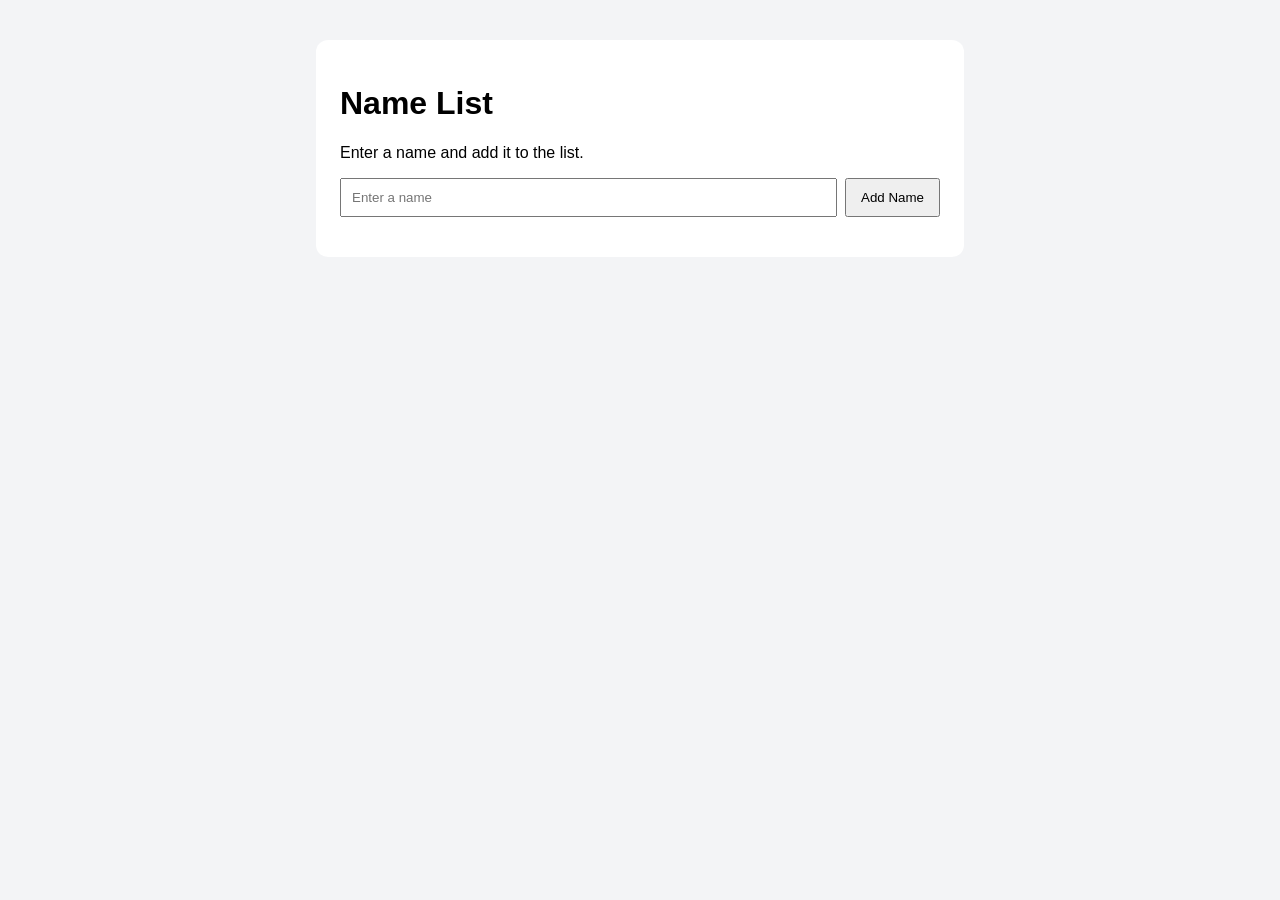
<file: examples/06_name_list/index.html>
<!DOCTYPE html>
<html lang="en">
<head>
  <meta charset="UTF-8">
  <meta name="viewport" content="width=device-width, initial-scale=1.0">
  <title>Name List</title>
  <link rel="stylesheet" href="style.css">
</head>
<body>
  <main class="card">
    <h1>Name List</h1>
    <p>Enter a name and add it to the list.</p>
    <form id="nameForm">
      <input id="nameInput" type="text" placeholder="Enter a name" required>
      <button>Add Name</button>
    </form>
    <p id="message"></p>
    <ul id="nameList"></ul>
  </main>
  <script src="script.js"></script>
</body>
</html>
</file>
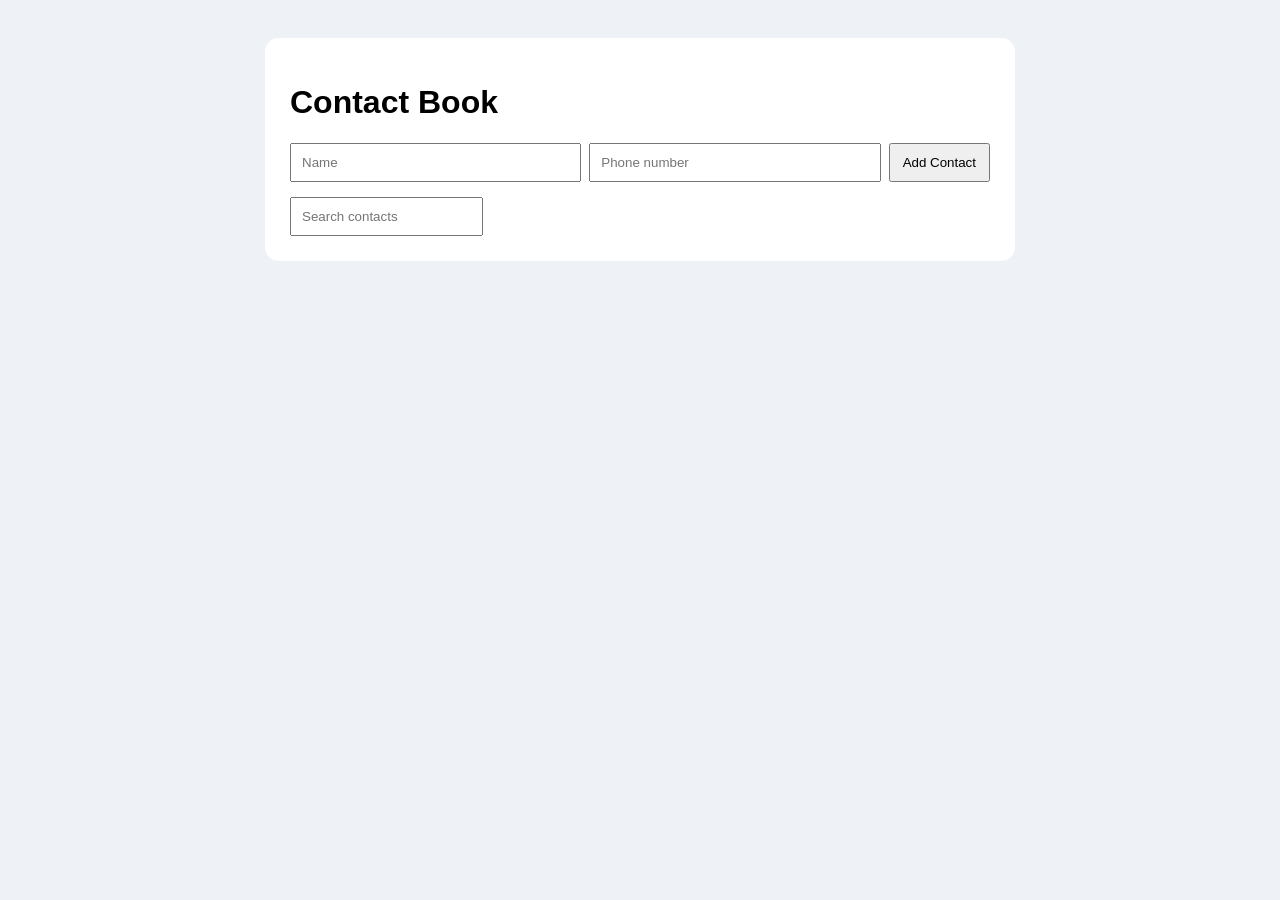
<file: examples/07_contact_book/index.html>
<!DOCTYPE html>
<html lang="en">
<head>
<meta charset="UTF-8"><meta name="viewport" content="width=device-width,initial-scale=1">
<title>Contact Book</title><link rel="stylesheet" href="style.css">
</head>
<body><main class="card">
<h1>Contact Book</h1>
<form id="contactForm">
<input id="name" placeholder="Name" required>
<input id="phone" placeholder="Phone number" required>
<button>Add Contact</button>
</form>
<input id="search" placeholder="Search contacts">
<div id="contacts"></div>
</main><script src="script.js"></script></body></html>
</file>
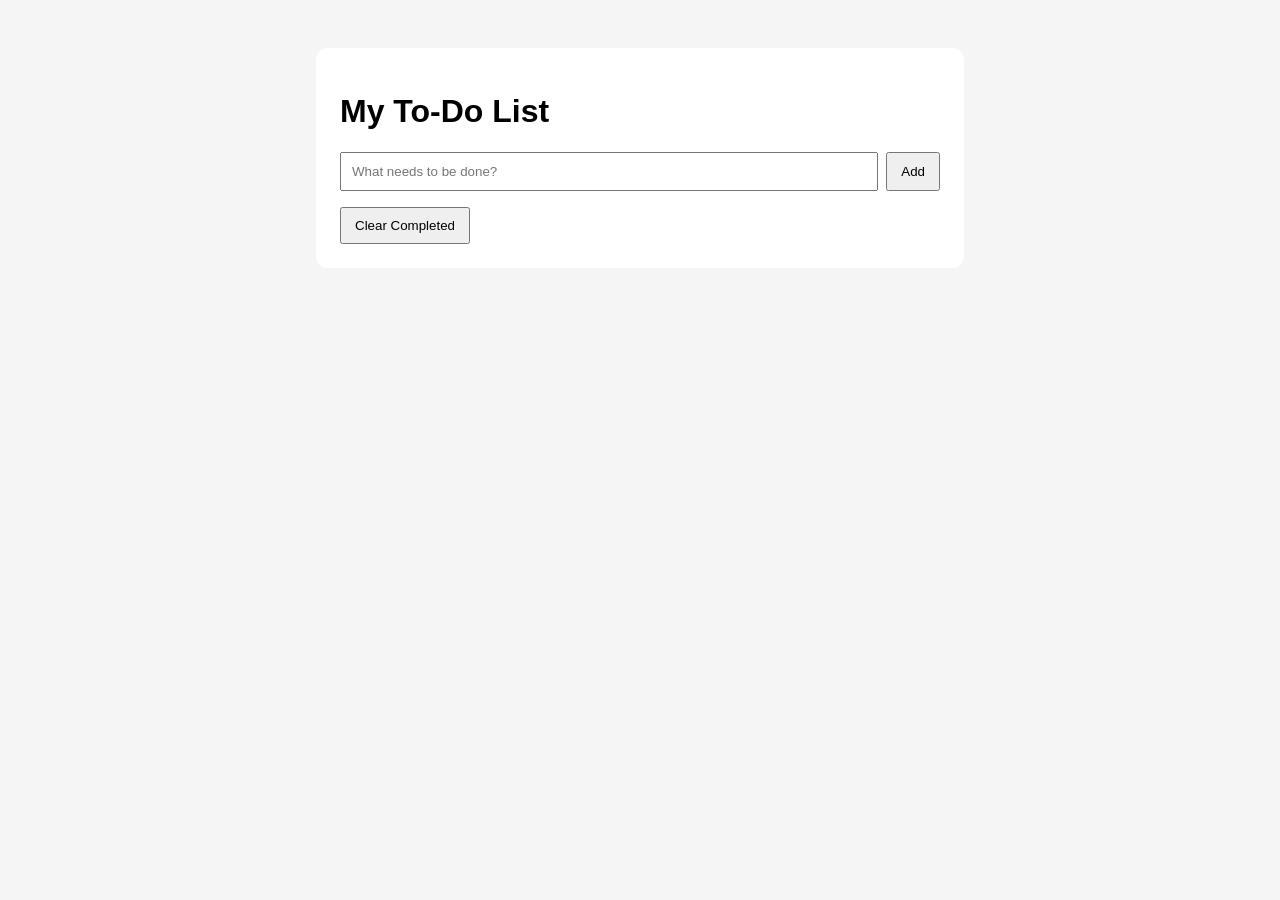
<file: examples/08_todo_list/index.html>
<!DOCTYPE html>
<html lang="en"><head><meta charset="UTF-8"><meta name="viewport" content="width=device-width,initial-scale=1">
<title>To-Do List</title><link rel="stylesheet" href="style.css"></head>
<body><main class="card"><h1>My To-Do List</h1>
<form id="taskForm"><input id="taskInput" placeholder="What needs to be done?" required><button>Add</button></form>
<ul id="tasks"></ul><button id="clear">Clear Completed</button></main><script src="script.js"></script></body></html>
</file>
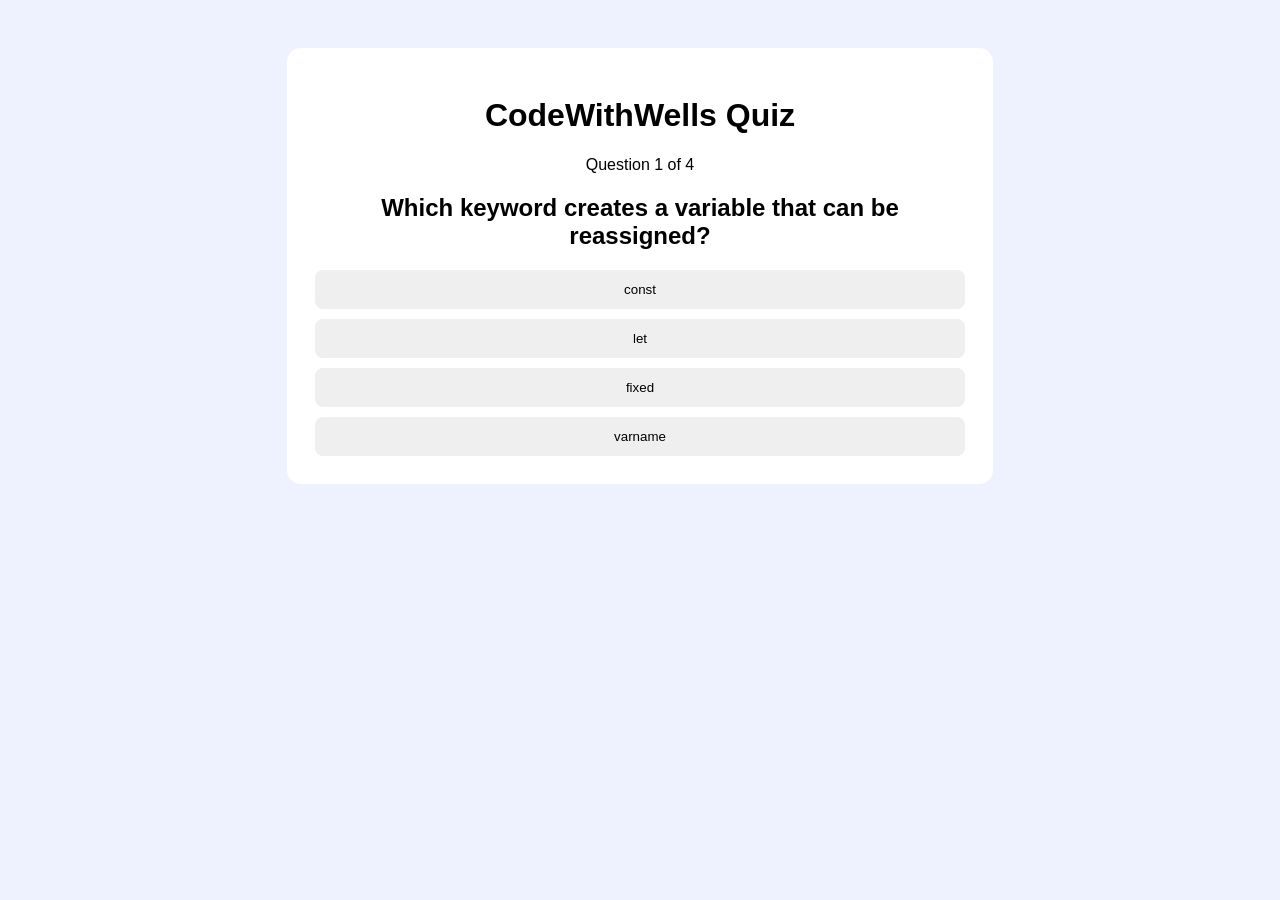
<file: examples/09_quiz_app/index.html>
<!DOCTYPE html>
<html lang="en"><head><meta charset="UTF-8"><meta name="viewport" content="width=device-width,initial-scale=1">
<title>Quiz App</title><link rel="stylesheet" href="style.css"></head>
<body><main class="card"><h1 id="title">CodeWithWells Quiz</h1><div id="quiz"></div></main><script src="script.js"></script></body></html>
</file>
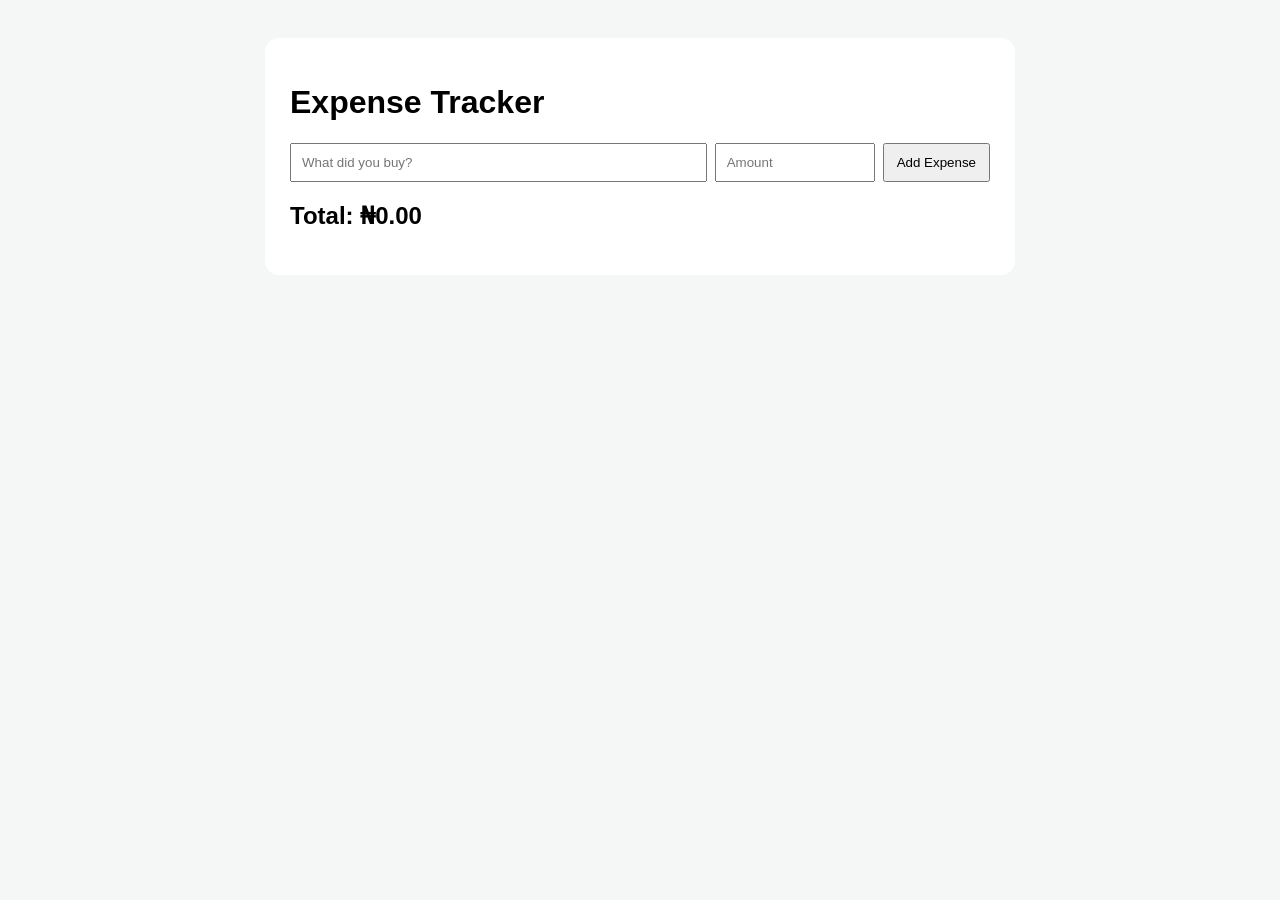
<file: examples/10_expense_tracker/index.html>
<!DOCTYPE html>
<html lang="en"><head><meta charset="UTF-8"><meta name="viewport" content="width=device-width,initial-scale=1">
<title>Expense Tracker</title><link rel="stylesheet" href="style.css"></head>
<body><main class="card"><h1>Expense Tracker</h1>
<form id="expenseForm">
<input id="description" placeholder="What did you buy?" required>
<input id="amount" type="number" min="0" step="0.01" placeholder="Amount" required>
<button>Add Expense</button>
</form>
<h2>Total: ₦<span id="total">0.00</span></h2>
<ul id="expenses"></ul>
</main><script src="script.js"></script></body></html>
</file>
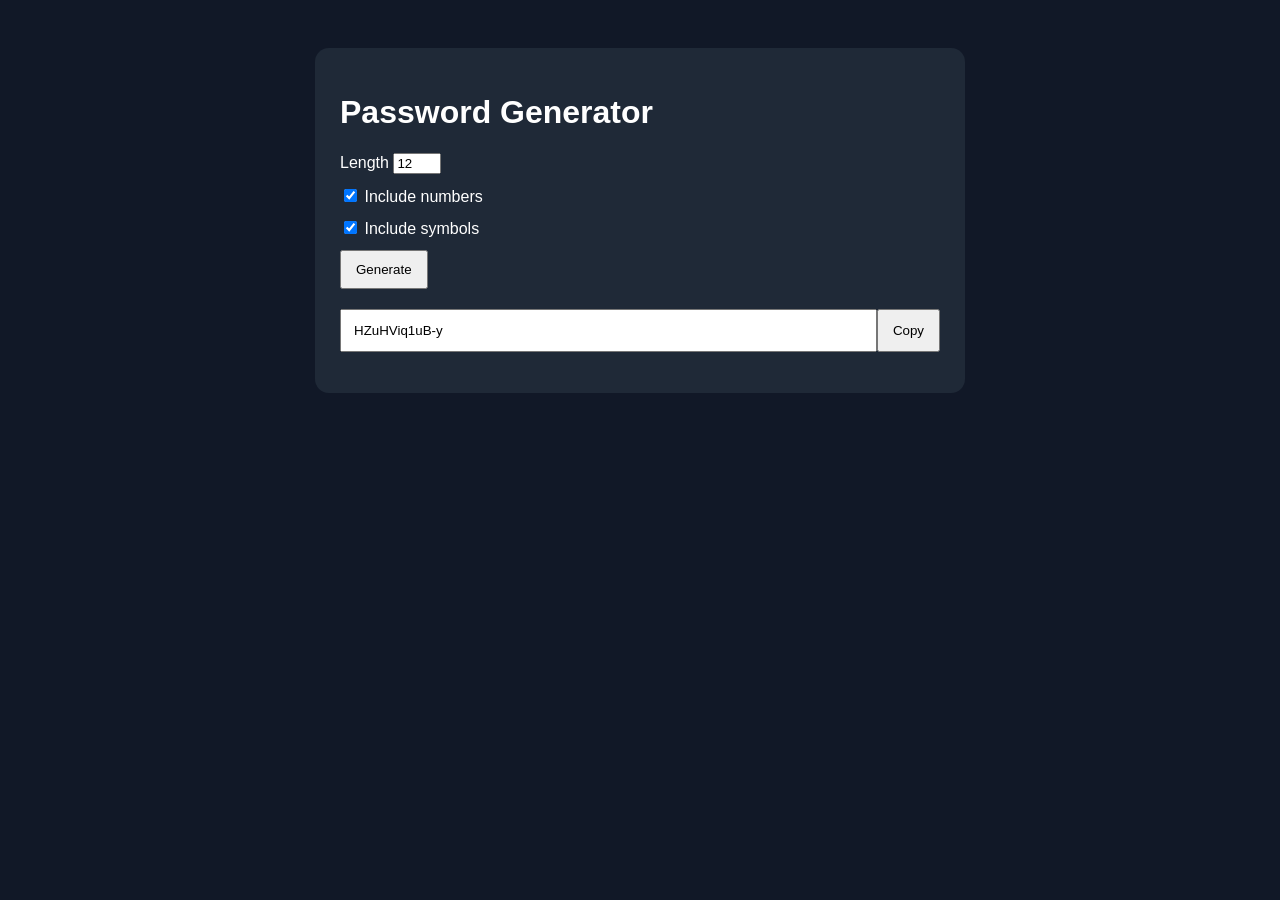
<file: examples/11_password_generator/index.html>
<!DOCTYPE html>
<html lang="en"><head><meta charset="UTF-8"><meta name="viewport" content="width=device-width,initial-scale=1">
<title>Password Generator</title><link rel="stylesheet" href="style.css"></head>
<body><main class="card"><h1>Password Generator</h1>
<label>Length <input id="length" type="number" min="4" max="32" value="12"></label>
<label><input id="numbers" type="checkbox" checked> Include numbers</label>
<label><input id="symbols" type="checkbox" checked> Include symbols</label>
<button id="generate">Generate</button>
<div class="output"><input id="password" readonly><button id="copy">Copy</button></div>
<p id="message"></p></main><script src="script.js"></script></body></html>
</file>
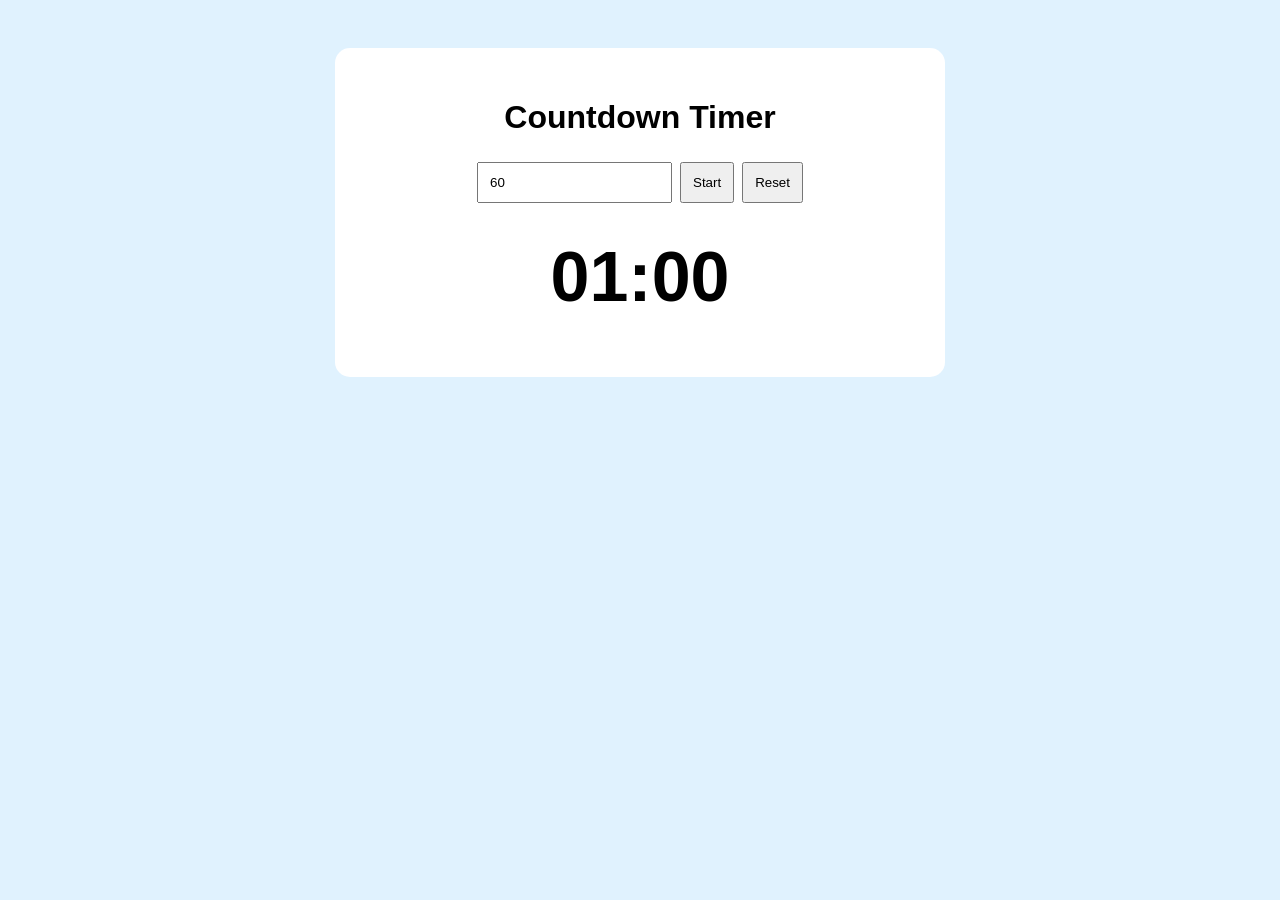
<file: examples/12_countdown_timer/index.html>
<!DOCTYPE html>
<html lang="en"><head><meta charset="UTF-8"><meta name="viewport" content="width=device-width,initial-scale=1">
<title>Countdown Timer</title><link rel="stylesheet" href="style.css"></head>
<body><main class="card"><h1>Countdown Timer</h1>
<input id="seconds" type="number" min="1" value="60"><button id="start">Start</button><button id="reset">Reset</button>
<div id="display">01:00</div><p id="message"></p></main><script src="script.js"></script></body></html>
</file>
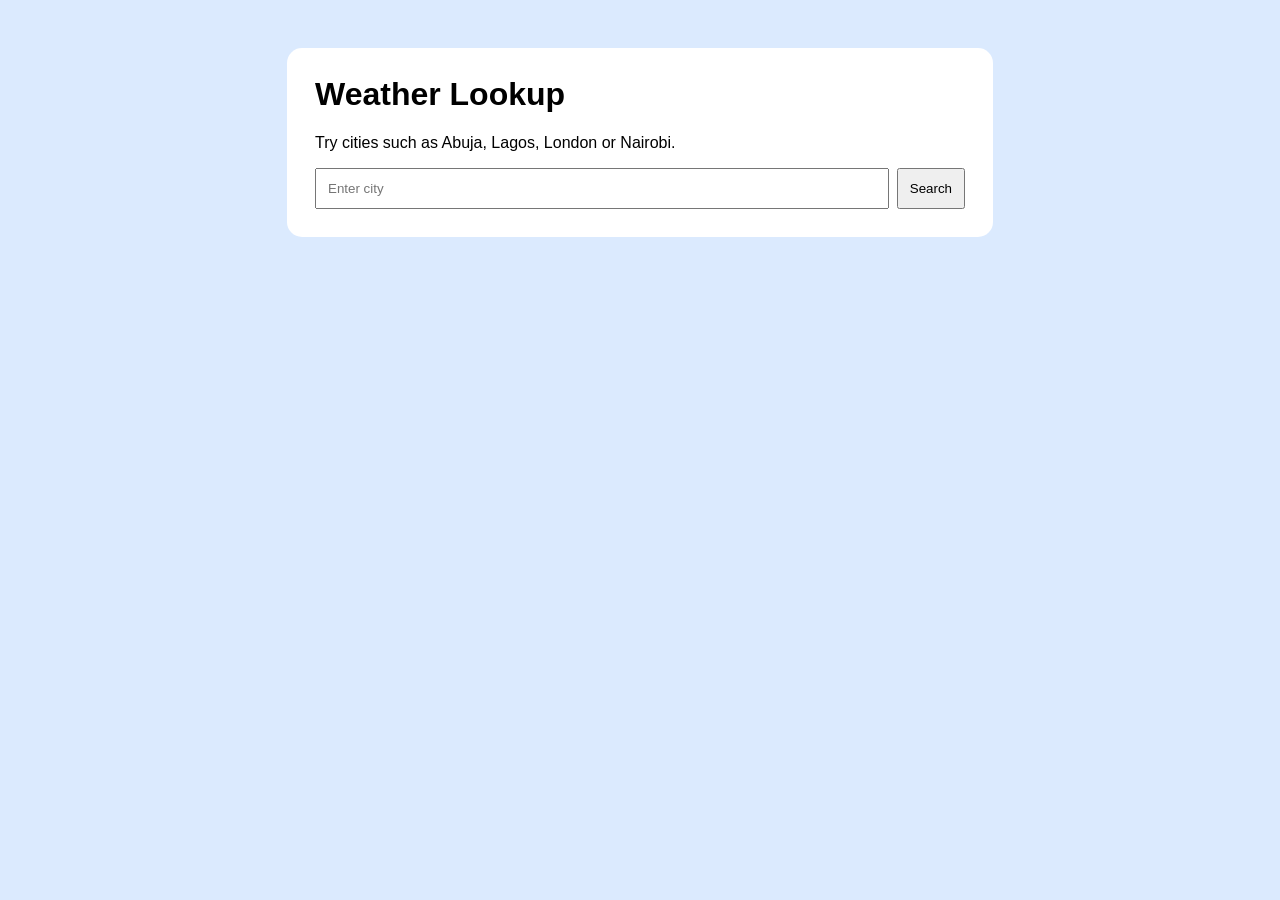
<file: examples/13_weather_app/index.html>
<!DOCTYPE html>
<html lang="en"><head><meta charset="UTF-8"><meta name="viewport" content="width=device-width,initial-scale=1">
<title>Weather App</title><link rel="stylesheet" href="style.css"></head>
<body><main class="card"><h1>Weather Lookup</h1>
<p>Try cities such as Abuja, Lagos, London or Nairobi.</p>
<form id="form"><input id="city" placeholder="Enter city" required><button>Search</button></form>
<div id="result"></div></main><script src="script.js"></script></body></html>
</file>
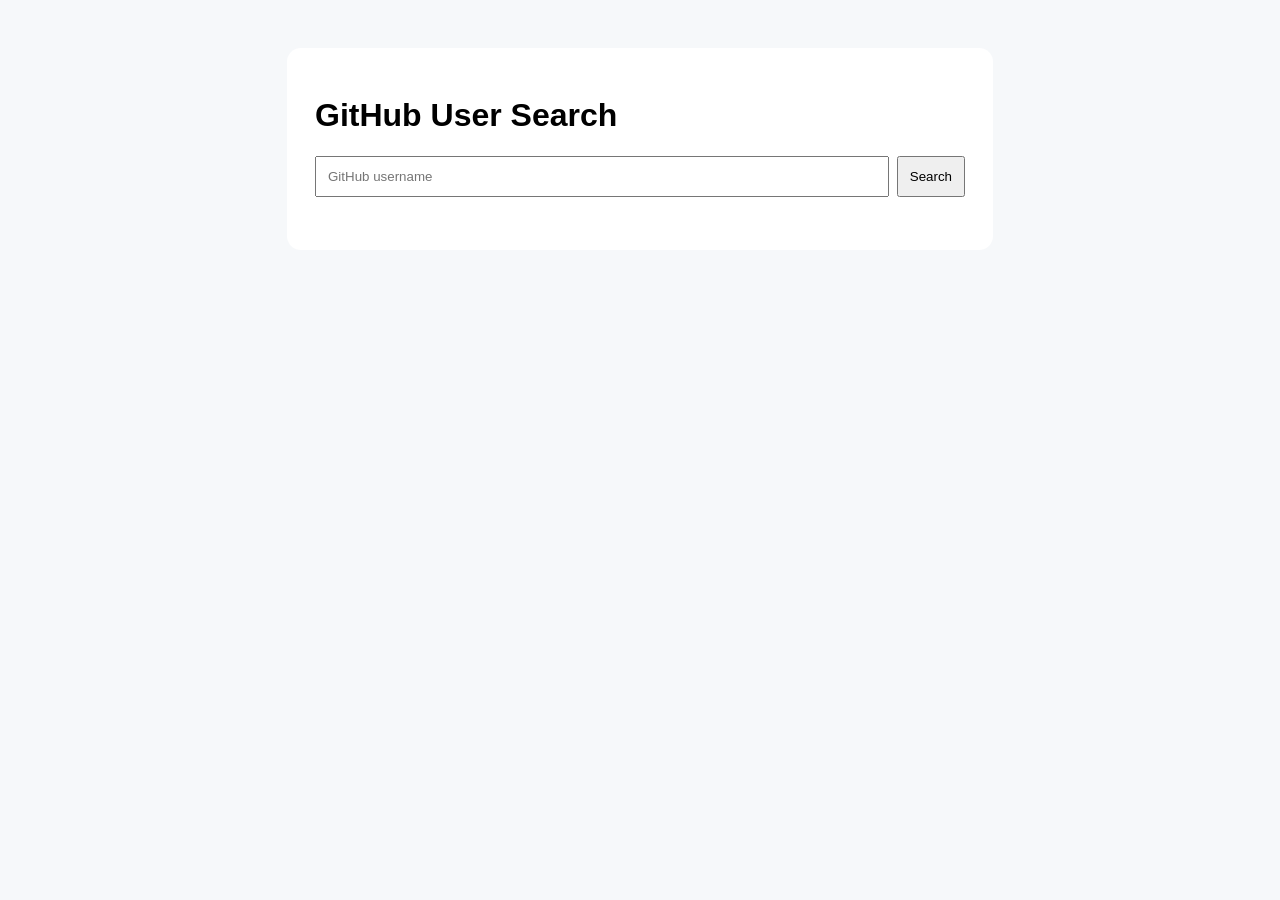
<file: examples/14_github_user_search/index.html>
<!DOCTYPE html>
<html lang="en"><head><meta charset="UTF-8"><meta name="viewport" content="width=device-width,initial-scale=1">
<title>GitHub User Search</title><link rel="stylesheet" href="style.css"></head>
<body><main class="card"><h1>GitHub User Search</h1>
<form id="form"><input id="username" placeholder="GitHub username" required><button>Search</button></form>
<div id="result"></div></main><script src="script.js"></script></body></html>
</file>
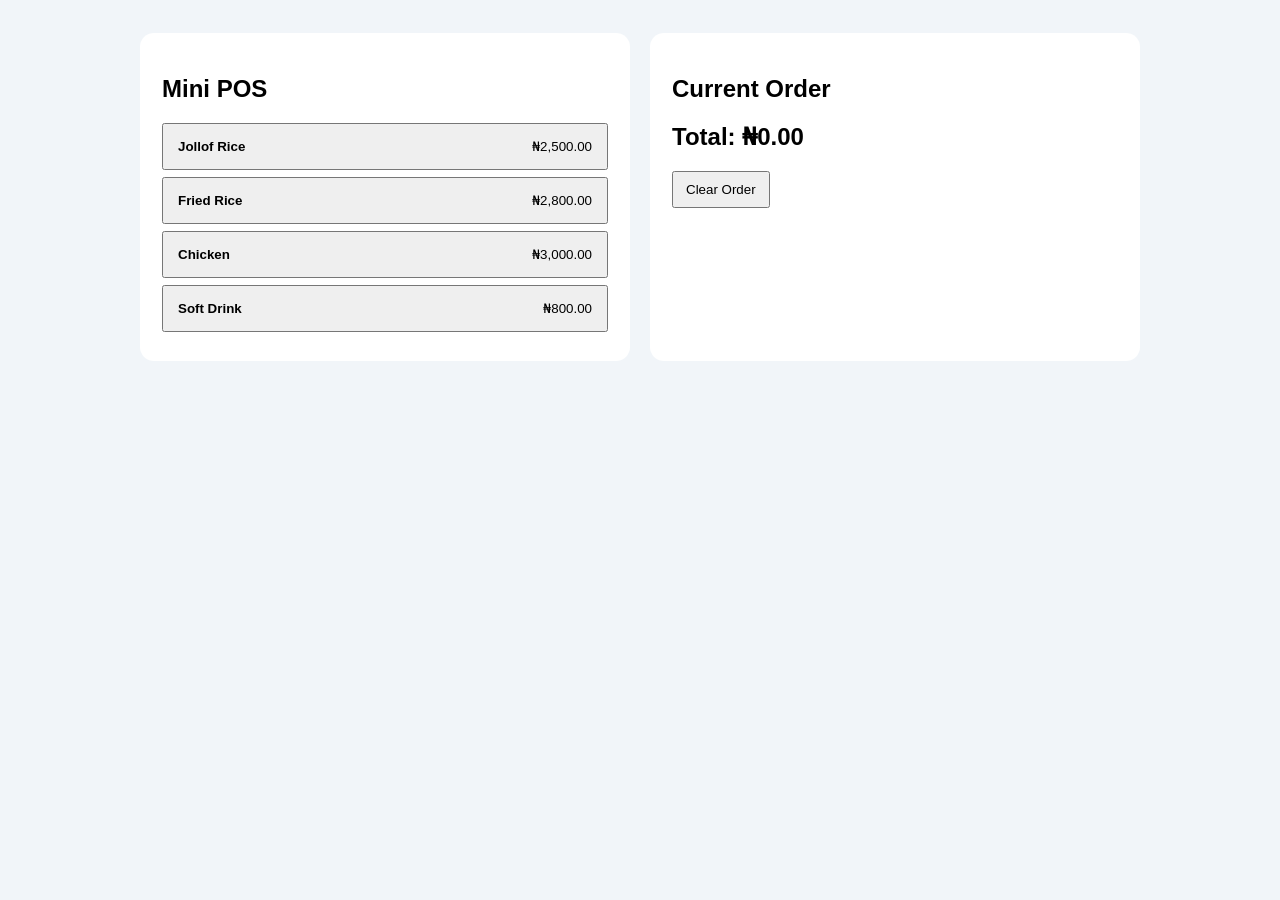
<file: examples/15_mini_pos/index.html>
<!DOCTYPE html>
<html lang="en"><head><meta charset="UTF-8"><meta name="viewport" content="width=device-width,initial-scale=1">
<title>Mini POS</title><link rel="stylesheet" href="style.css"></head>
<body><main class="layout">
<section class="card"><h1>Mini POS</h1><div id="menu"></div></section>
<section class="card"><h2>Current Order</h2><div id="cart"></div><h2>Total: ₦<span id="total">0.00</span></h2><button id="clear">Clear Order</button></section>
</main><script src="script.js"></script></body></html>
</file>
<file: examples/06_name_list/style.css>
body{font-family:Arial,sans-serif;background:#f3f4f6;margin:0;padding:40px}.card{max-width:600px;margin:auto;background:white;padding:24px;border-radius:12px}form{display:flex;gap:8px}input{flex:1;padding:10px}button{padding:10px 14px;cursor:pointer}li{display:flex;justify-content:space-between;margin:8px 0;padding:8px;background:#f3f4f6}
</file>
<file: examples/07_contact_book/style.css>
body{font-family:Arial;background:#eef2f7;padding:30px}.card{max-width:700px;margin:auto;background:white;padding:25px;border-radius:14px}form{display:grid;grid-template-columns:1fr 1fr auto;gap:8px;margin-bottom:15px}input{padding:10px}article{display:grid;grid-template-columns:1fr 1fr auto;gap:10px;padding:12px;margin:8px 0;background:#f4f4f4;border-radius:8px}button{padding:8px 12px}
</file>
<file: examples/08_todo_list/style.css>
body{font-family:Arial;background:#f5f5f5;padding:40px}.card{max-width:600px;margin:auto;background:#fff;padding:24px;border-radius:12px}form{display:flex;gap:8px}input{padding:10px;flex:1}li{display:flex;justify-content:space-between;padding:10px;margin:8px 0;background:#eee}.done label{text-decoration:line-through;opacity:.6}button{padding:9px 13px}
</file>
<file: examples/09_quiz_app/style.css>
body{font-family:Arial;background:#eef2ff;padding:40px}.card{max-width:650px;margin:auto;background:white;padding:28px;border-radius:14px;text-align:center}#options{display:grid;gap:10px}button{padding:12px;border:0;border-radius:8px;cursor:pointer}
</file>
<file: examples/10_expense_tracker/style.css>
body{font-family:Arial;background:#f4f7f6;padding:30px}.card{max-width:700px;margin:auto;background:white;padding:25px;border-radius:14px}form{display:grid;grid-template-columns:1fr 160px auto;gap:8px}input{padding:10px}li{display:grid;grid-template-columns:1fr 130px auto;gap:10px;padding:10px;margin:7px 0;background:#f0f0f0}button{padding:9px 12px}
</file>
<file: examples/11_password_generator/style.css>
body{font-family:Arial;background:#111827;color:white;padding:40px}.card{max-width:600px;margin:auto;background:#1f2937;padding:25px;border-radius:14px}label{display:block;margin:12px 0}.output{display:flex;margin-top:20px}.output input{flex:1;padding:12px}button{padding:10px 14px;cursor:pointer}
</file>
<file: examples/12_countdown_timer/style.css>
body{font-family:Arial;background:#e0f2fe;padding:40px}.card{max-width:550px;margin:auto;background:white;padding:30px;text-align:center;border-radius:15px}#display{font-size:70px;font-weight:bold;margin:30px}input,button{padding:11px;margin:4px}
</file>
<file: examples/13_weather_app/style.css>
body{font-family:Arial;background:#dbeafe;padding:40px}.card{max-width:650px;margin:auto;background:white;padding:28px;border-radius:15px}form{display:flex;gap:8px}input{flex:1;padding:11px}button{padding:11px}.card h1{margin-top:0}
</file>
<file: examples/14_github_user_search/style.css>
body{font-family:Arial;background:#f6f8fa;padding:40px}.card{max-width:650px;margin:auto;background:white;padding:28px;border-radius:14px}form{display:flex;gap:8px}input{flex:1;padding:11px}button{padding:11px}#result{margin-top:25px}img{border-radius:50%}
</file>
<file: examples/15_mini_pos/style.css>
body{font-family:Arial;background:#f1f5f9;padding:25px}.layout{max-width:1000px;margin:auto;display:grid;grid-template-columns:1fr 1fr;gap:20px}.card{background:white;padding:22px;border-radius:14px}.menu-item{display:flex;justify-content:space-between;width:100%;padding:14px;margin:7px 0;cursor:pointer}.line{display:grid;grid-template-columns:1fr auto 35px;gap:8px;align-items:center;padding:10px 0;border-bottom:1px solid #ddd}button{padding:9px 12px}@media(max-width:700px){.layout{grid-template-columns:1fr}}
</file>
